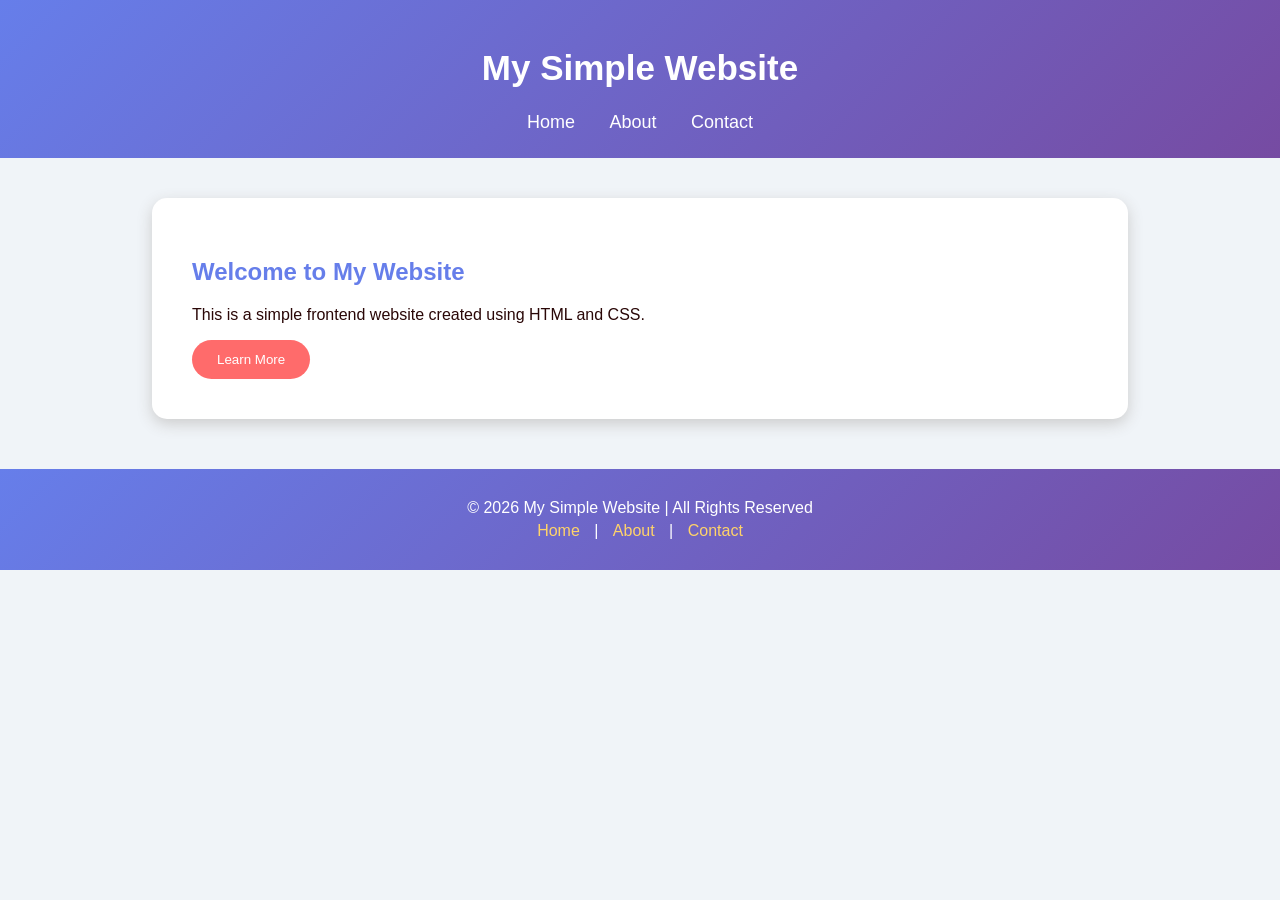
<file: index.html>
<!DOCTYPE html>
<html>
<head>
    <title>My Website - Home</title>
    <link rel="stylesheet" href="style.css">
</head>

<body>

<header>
    <h1>My Simple Website</h1>

    <nav>
        <a href="index.html">Home</a>
        <a href="about.html">About</a>
        <a href="contact.html">Contact</a>
    </nav>
</header>


<section>
    <h2>Welcome to My Website</h2>

    <p>
        This is a simple frontend website created using HTML and CSS.
    </p>

    <button>Learn More</button>

</section>


<footer>

<p>
    © 2026 My Simple Website | All Rights Reserved
</p>

<p>

    <a href="index.html">Home</a> |
    <a href="about.html">About</a> |
    <a href="contact.html">Contact</a>

</p>

</footer>


</body>
</html>
</file>
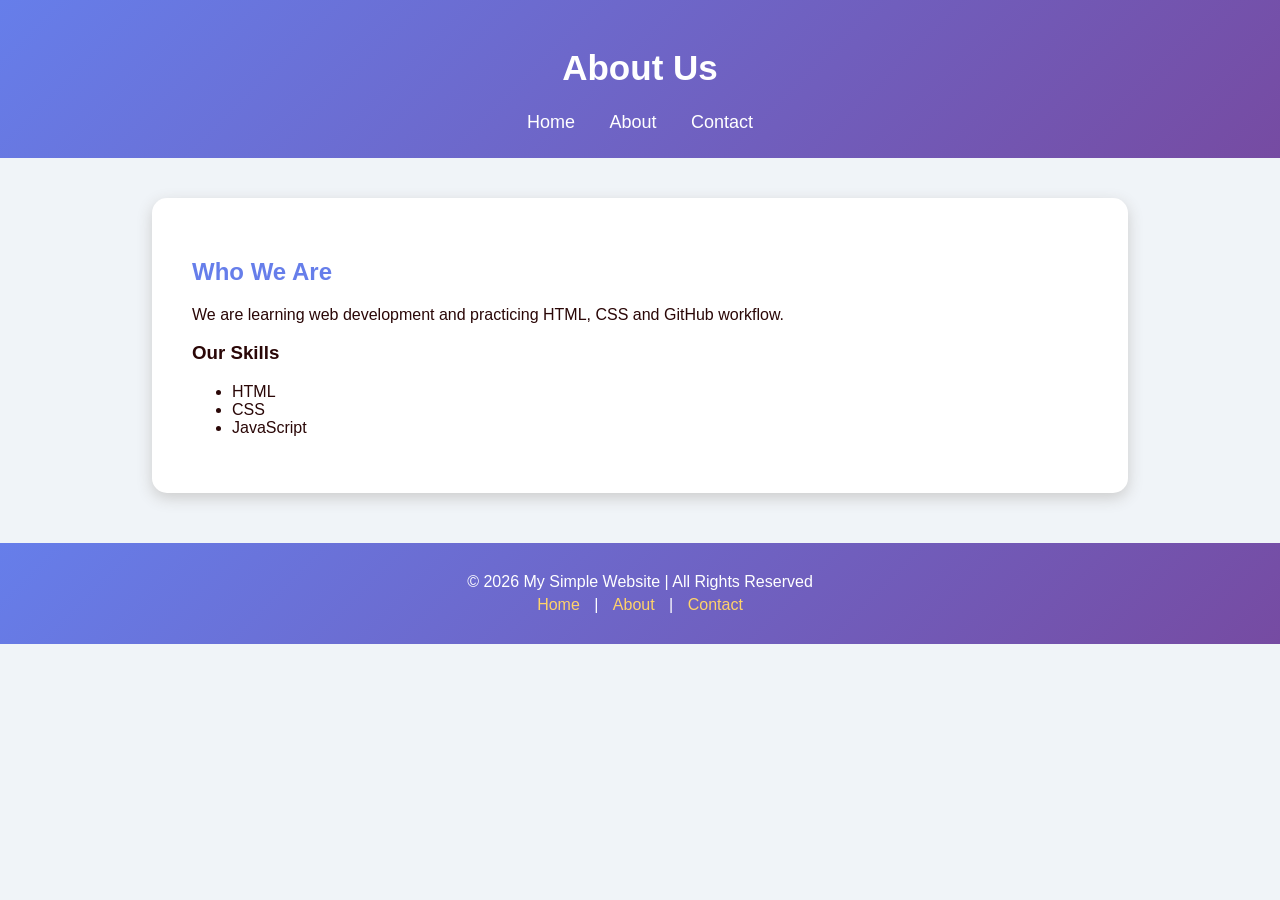
<file: about.html>
<!DOCTYPE html>
<html>

<head>
    <title>About Us</title>
    <link rel="stylesheet" href="style.css">
</head>


<body>


<header>

<h1>About Us</h1>


<nav>
    <a href="index.html">Home</a>
    <a href="about.html">About</a>
    <a href="contact.html">Contact</a>
</nav>


</header>



<section>

<h2>Who We Are</h2>

<p>
    We are learning web development and practicing HTML,
    CSS and GitHub workflow.
</p>


<h3>Our Skills</h3>

<ul>

<li>HTML</li>
<li>CSS</li>
<li>JavaScript</li>

</ul>


</section>



<footer>

<p>
    © 2026 My Simple Website | All Rights Reserved
</p>

<p>

    <a href="index.html">Home</a> |
    <a href="about.html">About</a> |
    <a href="contact.html">Contact</a>

</p>

</footer>


</body>

</html>
</file>
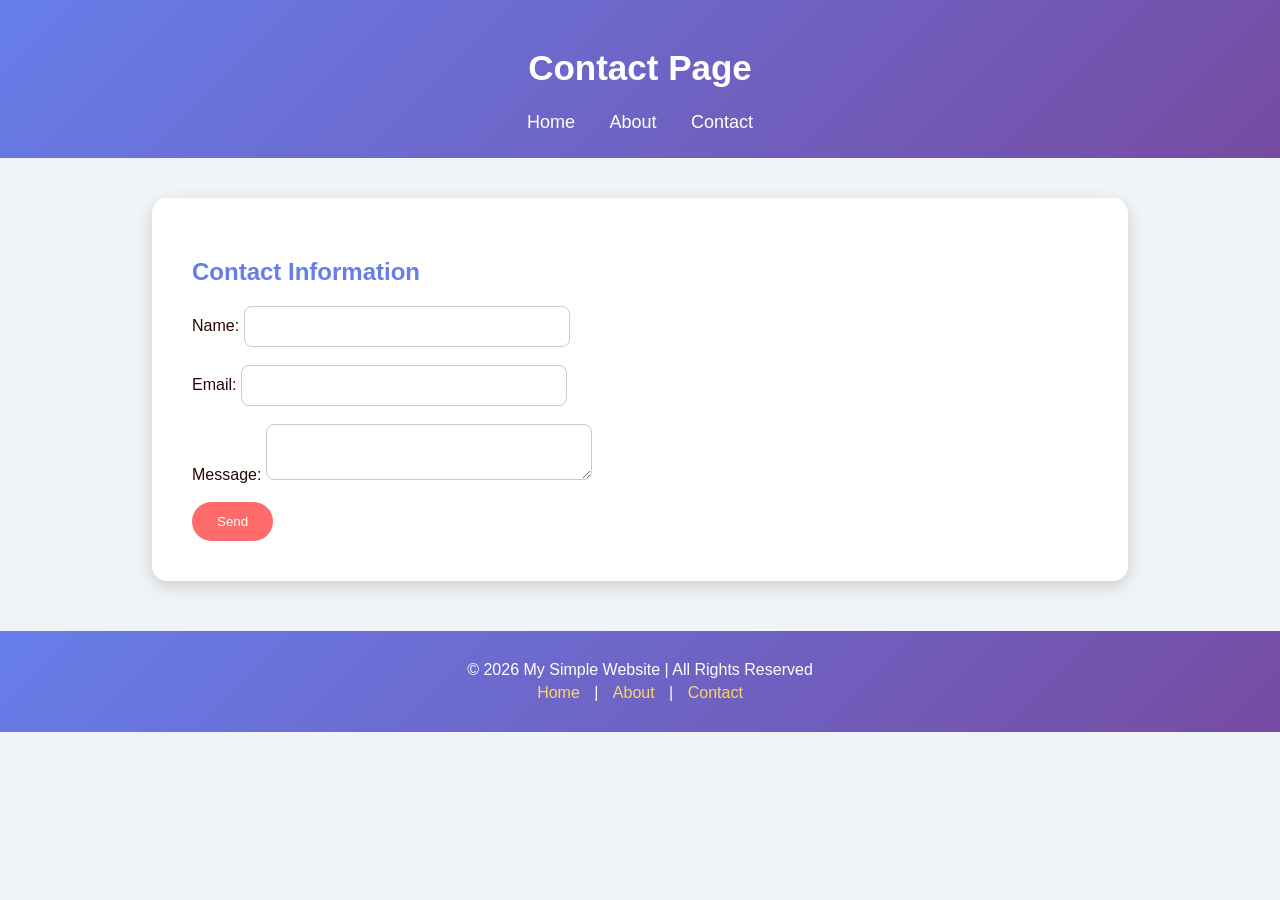
<file: contact.html>
<!DOCTYPE html>
<html>


<head>

<title>Contact Us</title>

<link rel="stylesheet" href="style.css">

</head>


<body>


<header>

<h1>Contact Page</h1>


<nav>

<a href="index.html">Home</a>

<a href="about.html">About</a>

<a href="contact.html">Contact</a>

</nav>


</header>



<section>


<h2>Contact Information</h2>


<form>


<label>Name:</label>

<input type="text">


<br><br>


<label>Email:</label>

<input type="email">


<br><br>


<label>Message:</label>

<textarea></textarea>


<br><br>


<button type="submit">
Send
</button>


</form>


</section>



<footer>

<p>
    © 2026 My Simple Website | All Rights Reserved
</p>

<p>

    <a href="index.html">Home</a> |
    <a href="about.html">About</a> |
    <a href="contact.html">Contact</a>

</p>

</footer>


</body>

</html>
</file>
<file: style.css>
body {

    font-family: 'Segoe UI', sans-serif;
    margin: 0;
    background-color: #f0f4f8;
    color: #2a0707;

}



header {

    background: linear-gradient(135deg, #667eea, #764ba2);
    color: white;
    padding: 25px;
    text-align: center;

}



header h1 {

    font-size: 35px;

}



nav {

    margin-top: 20px;

}



nav a {

    color: white;
    text-decoration: none;
    margin: 15px;
    font-size: 18px;

}



nav a:hover {

    color: #ffd369;

}



section {

    background-color: white;

    width: 70%;

    margin: 40px auto;

    padding: 40px;

    border-radius: 15px;

    box-shadow: 0px 5px 15px #ccc;

}



h2 {

    color: #667eea;

}



button {

    background-color: #ff6b6b;

    color:white;

    border:none;

    padding:12px 25px;

    border-radius:20px;

    cursor:pointer;

}



button:hover {

    background-color:#ee5253;

}



input, textarea {

    padding:12px;

    width:300px;

    border:1px solid #ccc;

    border-radius:8px;

}



footer {

    background: linear-gradient(135deg, #667eea, #764ba2);

    color: white;

    text-align: center;

    padding: 25px 10px;

    margin-top: 50px;

    font-size: 16px;

}



footer p {

    margin: 5px;

}



footer a {

    color: #ffd369;

    text-decoration: none;

    margin: 0 10px;

}



footer a:hover {

    color: white;

}
</file>
